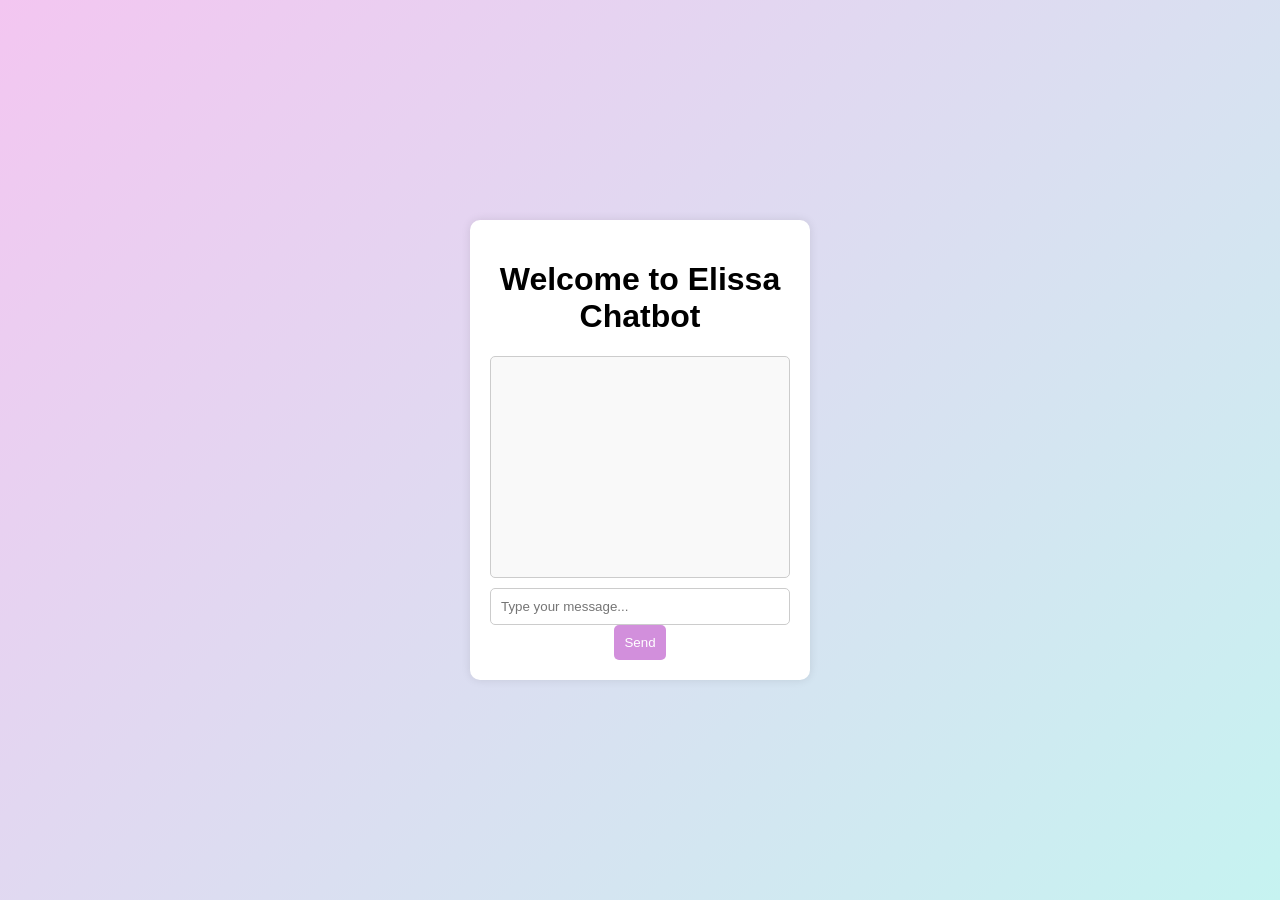
<file: public/index2.html>
<!DOCTYPE html>
<html lang="en">
<head>
  <meta charset="UTF-8">
  <meta name="viewport" content="width=device-width, initial-scale=1.0">
  <title>Elissa Chatbot</title>
  <link rel="stylesheet" href="styles.css">
</head>
<body>
  <div class="chat-container">
    <h1>Welcome to Elissa Chatbot</h1>
    <div id="chatbox">
      <!-- Chat messages will appear here -->
    </div>
    <input type="text" id="userInput" placeholder="Type your message...">
    <button onclick="sendMessage()">Send</button>
  </div>

  <script>
    function sendMessage() {
      const userInput = document.getElementById('userInput').value;
      const chatbox = document.getElementById('chatbox');
      const userMessage = document.createElement('div');
      userMessage.textContent = 'You: ' + userInput;
      chatbox.appendChild(userMessage);

      // Simulating Elissa's response
      const elissaMessage = document.createElement('div');
      elissaMessage.textContent = 'Elissa: Hello! How can I help you?';
      chatbox.appendChild(elissaMessage);

      // Clear the input field
      document.getElementById('userInput').value = '';
    }
  </script>
</body>
</html>
</file>
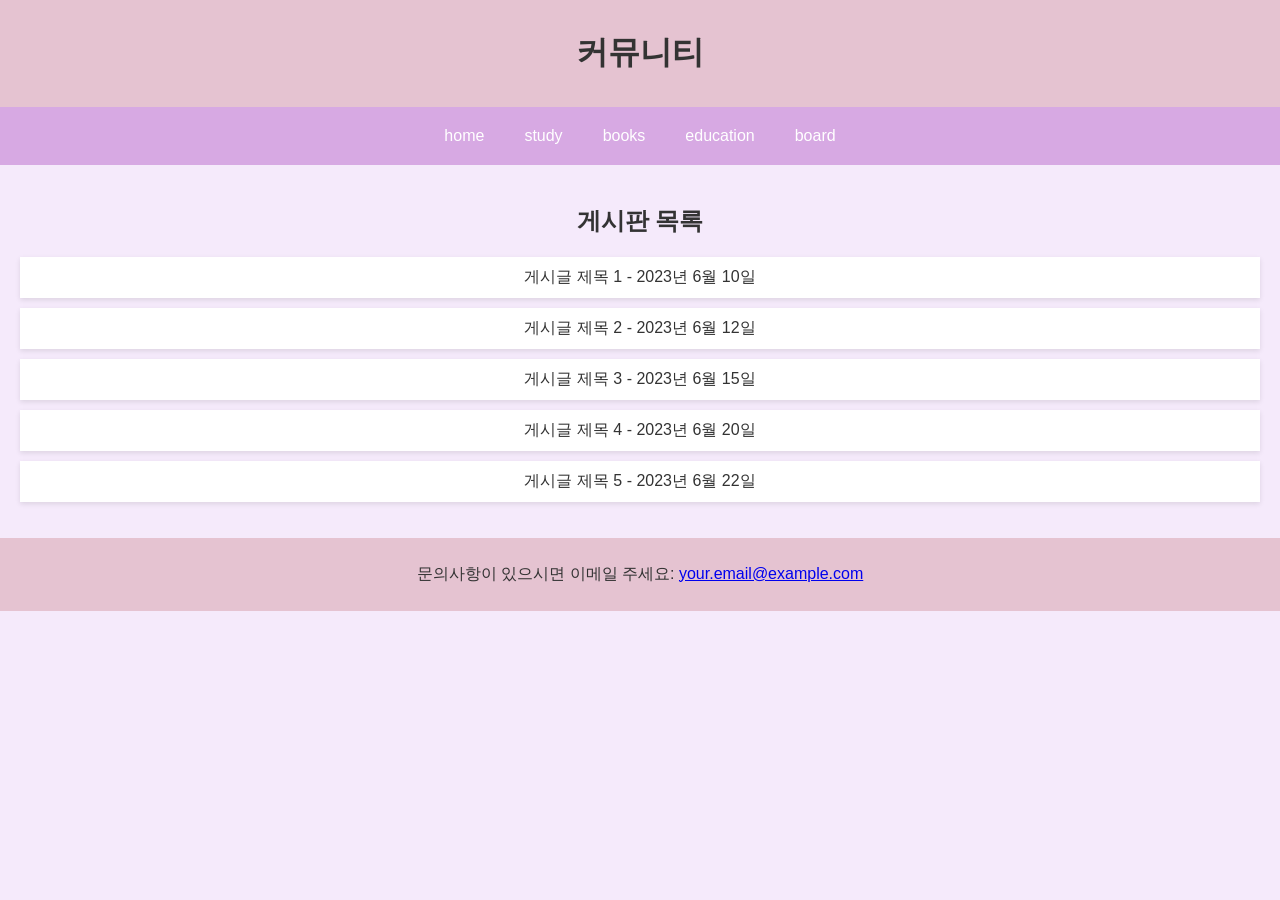
<file: public/board/board.html>
<!DOCTYPE html>
<html lang="ko">
<head>
    <meta charset="UTF-8">
    <meta name="viewport" content="width=device-width, initial-scale=1.0">
    <title>커뮤니티 - 나의 학술 및 강의 홈페이지</title>
    <link rel="stylesheet" href="board.css">
</head>
<body>
    <header>
        <h1>커뮤니티</h1>
    </header>
    <nav>
        <nav>
            <a href="/default.html">home</a>
            <a href="#">study</a>
            <a href="#">books</a>
            <a href="#">education</a>
            <a href="/board/board.html">board</a>
        </nav>
    </nav>
    <main>
        <section class="community-board">
            <h2>게시판 목록</h2>
            <ul>
                <li><a href="post1.html">게시글 제목 1 - 2023년 6월 10일</a></li>
                <li><a href="post2.html">게시글 제목 2 - 2023년 6월 12일</a></li>
                <li><a href="post3.html">게시글 제목 3 - 2023년 6월 15일</a></li>
                <li><a href="post4.html">게시글 제목 4 - 2023년 6월 20일</a></li>
                <li><a href="post5.html">게시글 제목 5 - 2023년 6월 22일</a></li>
            </ul>
        </section>
    </main>
    <footer>
        <p>문의사항이 있으시면 이메일 주세요: <a href="mailto:your.email@example.com">your.email@example.com</a></p>
    </footer>
</body>
</html>
</file>
<file: public/styles.css>
body {
    background: linear-gradient(135deg, #f3c6f1, #c6f3f1);
    font-family: Arial, sans-serif;
    display: flex;
    justify-content: center;
    align-items: center;
    height: 100vh;
    margin: 0;
  }
  
  .chat-container {
    background: white;
    padding: 20px;
    border-radius: 10px;
    box-shadow: 0 0 10px rgba(0, 0, 0, 0.1);
    width: 300px;
    text-align: center;
  }
  
  #chatbox {
    height: 200px;
    overflow-y: scroll;
    margin-bottom: 10px;
    border: 1px solid #ccc;
    padding: 10px;
    border-radius: 5px;
    background: #f9f9f9;
  }
  
  #userInput {
    width: calc(100% - 22px);
    padding: 10px;
    border-radius: 5px;
    border: 1px solid #ccc;
  }
  
  button {
    background: #d28fdc;
    color: white;
    padding: 10px;
    border: none;
    border-radius: 5px;
    cursor: pointer;
  }
  
  button:hover {
    background: #b56bb5;
  }
</file>
<file: public/board/board.css>
body {
    font-family: 'Arial', sans-serif;
    background-color: #F5EAFB;
    color: #333;
    margin: 0;
    padding: 0;
}

header, footer {
    background-color: #E5C3D1;
    text-align: center;
    padding: 10px 0;
}

nav {
    display: flex;
    justify-content: center;
    background-color: #D7A9E3;
    padding: 10px 0;
}

nav a {
    text-decoration: none;
    color: white;
    margin: 0 20px;
}

main {
    padding: 20px;
    text-align: center;
}

.community-board ul {
    list-style: none;
    padding: 0;
}

.community-board li {
    background-color: #ffffff;
    margin: 10px 0;
    padding: 10px;
    box-shadow: 0 2px 5px rgba(0,0,0,0.1);
}

.community-board a {
    color: #333;
    text-decoration: none;
}
</file>
